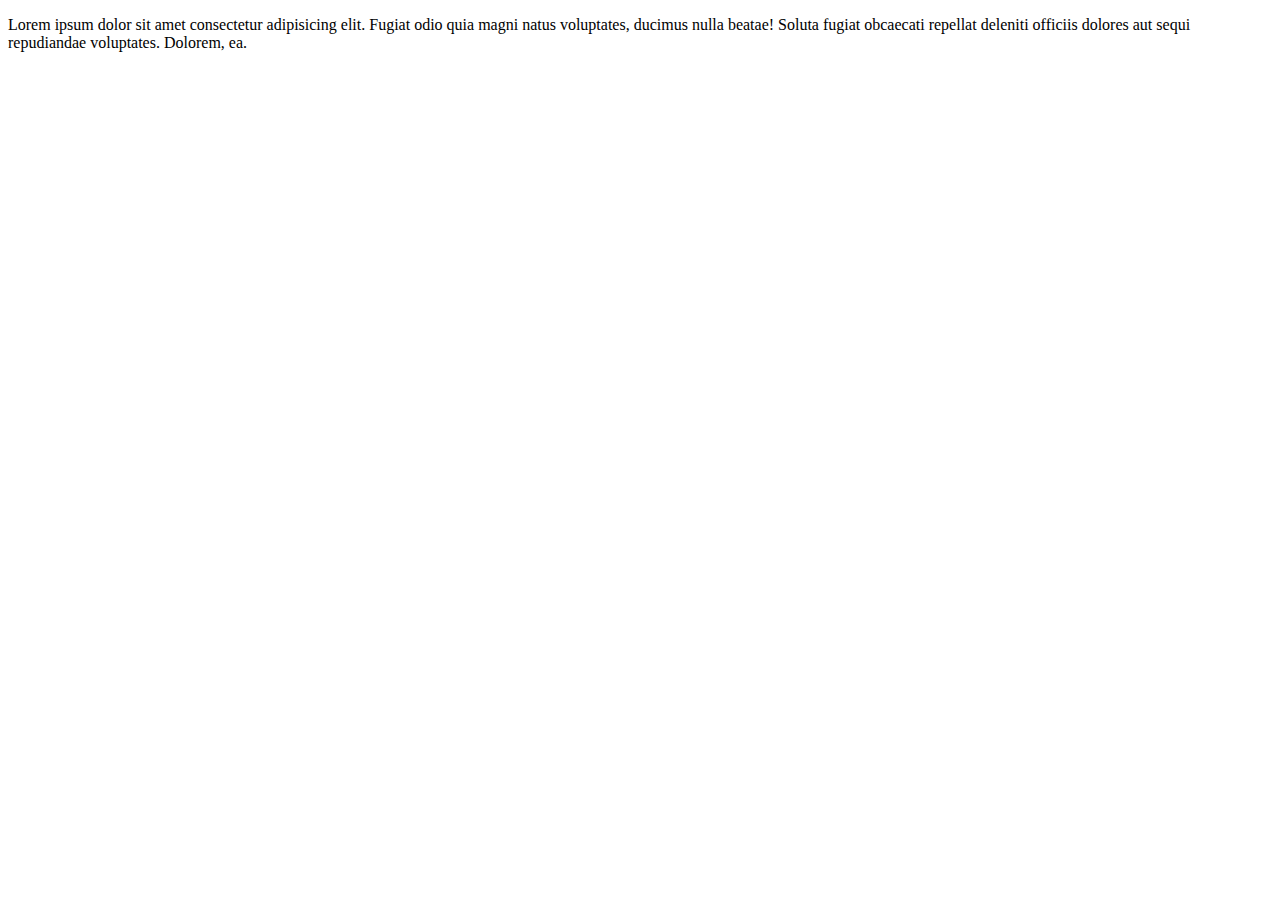
<file: Homepage.html>
<!DOCTYPE html>
<html lang="en">
<head>
    <meta charset="UTF-8">
    <meta name="viewport" content="width=device-width, initial-scale=1.0">
    <title>Document</title>
</head>
<body>
    <p>Lorem ipsum dolor sit amet consectetur adipisicing elit. Fugiat odio quia magni natus voluptates, 
        ducimus nulla beatae! Soluta fugiat obcaecati repellat deleniti officiis dolores aut sequi repudiandae voluptates. Dolorem, ea.</p>
</body>
</html>
</file>
